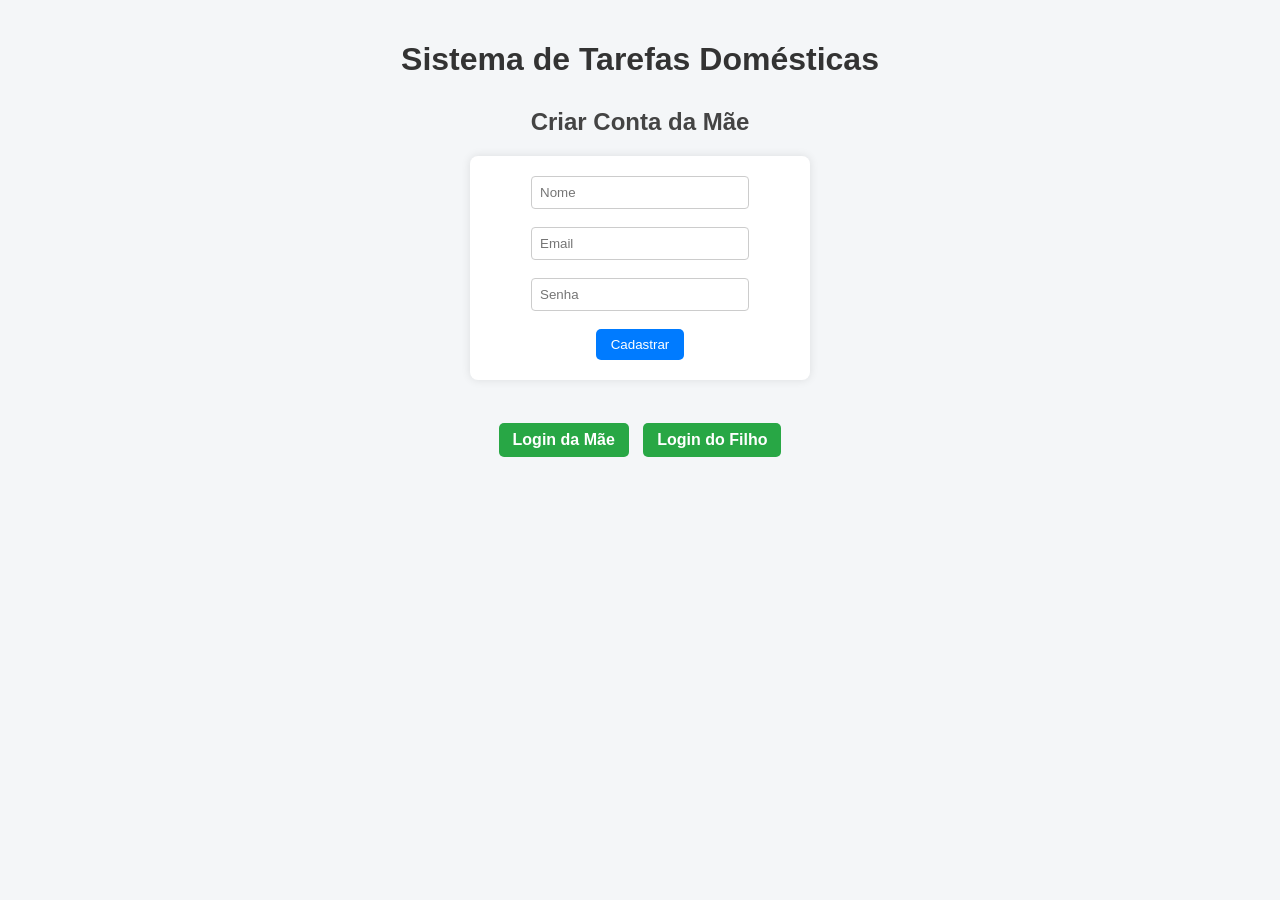
<file: public/index.html>
<!DOCTYPE html>
<html>
<head>
    <title>Sistema de Tarefas</title>
    <link rel="stylesheet" href="style.css">
</head>
<body>
    <h1>Sistema de Tarefas Domésticas</h1>

    <h2>Criar Conta da Mãe</h2>
    <form id="formMae">
        <input type="text" id="nomeMae" placeholder="Nome" required><br><br>
        <input type="email" id="emailMae" placeholder="Email" required><br><br>
        <input type="password" id="senhaMae" placeholder="Senha" required><br><br>
        <button type="submit">Cadastrar</button>
    </form>

    <br><br>

<div class="links">
    <a href="loginMae.html" class="botao-link">Login da Mãe</a>
    <a href="login.html" class="botao-link">Login do Filho</a>
</div>

    <script>
        document.getElementById('formMae').addEventListener('submit', async (e) => {
            e.preventDefault();

            const res = await fetch('/api/maes', {
                method: 'POST',
                headers: { 'Content-Type': 'application/json' },
                body: JSON.stringify({
                    nome: document.getElementById('nomeMae').value,
                    email: document.getElementById('emailMae').value,
                    senha: document.getElementById('senhaMae').value
                })
            });

            if (!res.ok) {
                alert("Erro ao cadastrar mãe");
                return;
            }

            const data = await res.json();

            alert('Conta criada com sucesso!');
            window.location.href = "loginMae.html";
        });
    </script>
</body>
</html>
</file>
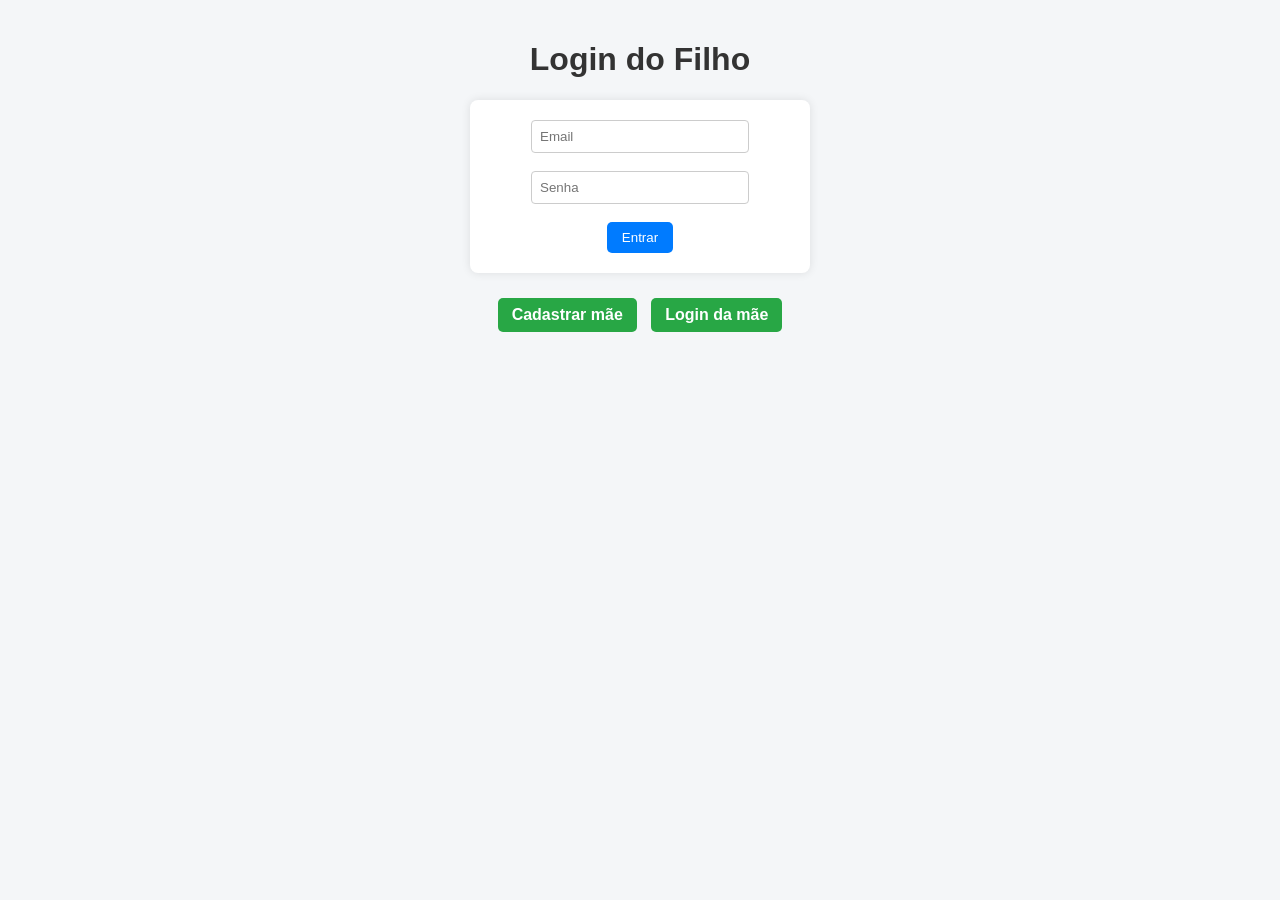
<file: public/dashboardFilho.html>
<!DOCTYPE html>
<html>
<head>
    <title>Dashboard Filho</title>
    <link rel="stylesheet" href="style.css">
</head>
<body>

<h1>Minhas Tarefas</h1>

<button onclick="logout()">Sair</button>

<ul id="listaTarefas"></ul>

<script>

document.addEventListener("DOMContentLoaded", function() {

    const filhoId = Number(localStorage.getItem('filhoId'));

    if (!filhoId) {
        window.location.href = 'login.html';
        return;
    }

    async function carregarTarefas() {

        const res = await fetch(`/api/tarefas/filho/${filhoId}`);

        if (!res.ok) {
            alert("Erro ao carregar tarefas");
            return;
        }

        const tarefas = await res.json();

        const lista = document.getElementById('listaTarefas');
        lista.innerHTML = '';

        tarefas.forEach(tarefa => {

            const li = document.createElement('li');

            li.textContent = tarefa.titulo + " - " + tarefa.descricao + " ";

            if (tarefa.concluida) {

                const span = document.createElement('span');
                span.textContent = "Concluída";
                span.style.color = "green";

                li.appendChild(span);

            } else {

                const btn = document.createElement('button');
                btn.textContent = "Concluir";

                btn.addEventListener('click', async () => {

                    btn.disabled = true; // evita clique duplo

                    const res = await fetch('/api/tarefas/concluir', {
                        method: 'PUT',
                        headers: { 'Content-Type': 'application/json' },
                        body: JSON.stringify({
                            tarefaId: tarefa.id,
                            filhoId: filhoId
                        })
                    });

                    if (!res.ok) {
                        alert("Erro ao concluir tarefa");
                        btn.disabled = false;
                        return;
                    }

                    carregarTarefas();
                });

                li.appendChild(btn);
            }

            lista.appendChild(li);

        });
    }

    window.logout = function() {
        localStorage.clear();
        window.location.href = 'login.html';
    }

    carregarTarefas();

});

</script>

</body>
</html>
</file>
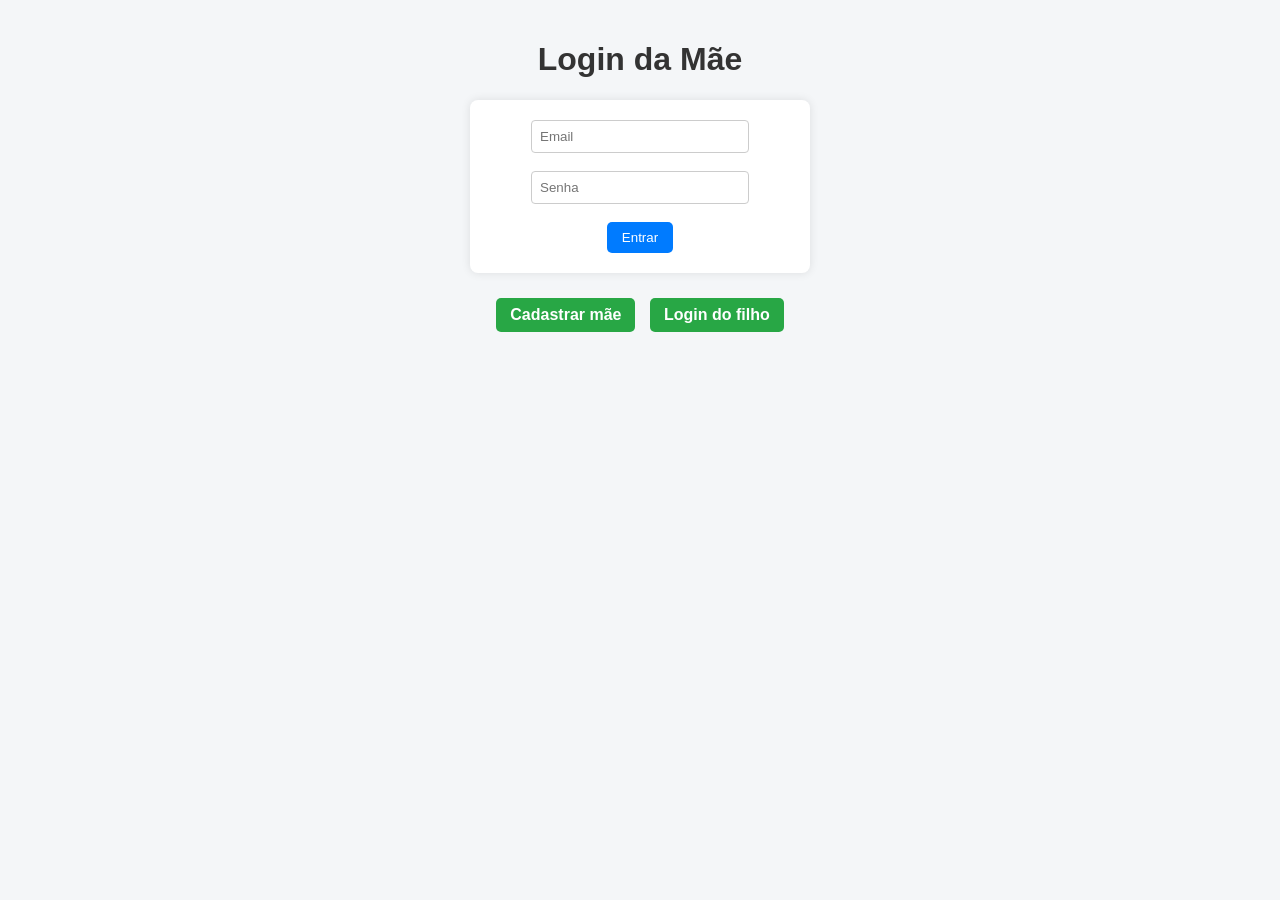
<file: public/dashboardMae.html>
<!DOCTYPE html>
<html>
<head>
    <title>Dashboard Mãe</title>
    <link rel="stylesheet" href="style.css">
</head>
<body>

<h1>Painel da Mãe</h1>

<button onclick="logout()">Sair</button>

<hr>

<h2>Cadastrar Filho</h2>
<form id="formFilho">
    <input type="text" id="nomeFilho" placeholder="Nome" required><br><br>
    <input type="email" id="emailFilho" placeholder="Email" required><br><br>
    <input type="password" id="senhaFilho" placeholder="Senha" required><br><br>
    <button type="submit">Cadastrar Filho</button>
</form>

<hr>

<h2>Criar Tarefa</h2>
<form id="tarefaForm">
    <input type="text" id="titulo" placeholder="Título" required><br><br>
    <input type="text" id="descricao" placeholder="Descrição" required><br><br>

    <select id="filhoSelect" required>
        <option value="">Selecione o filho</option>
    </select><br><br>

    <button type="submit">Criar Tarefa</button>
</form>

<hr>

<h2>Minhas Tarefas</h2>
<ul id="listaTarefas"></ul>

<script>

const maeId = Number(localStorage.getItem('maeId'));

document.addEventListener("DOMContentLoaded", function() {

    if (!maeId) {
        alert("Você precisa estar logada.");
        window.location.href = "loginMae.html";
        return;
    }

    carregarFilhos();
    carregarTarefas();

    document.getElementById('formFilho').addEventListener('submit', async (e) => {
        e.preventDefault();

        const res = await fetch('/api/filhos', {
            method: 'POST',
            headers: { 'Content-Type': 'application/json' },
            body: JSON.stringify({
                nome: document.getElementById('nomeFilho').value,
                email: document.getElementById('emailFilho').value,
                senha: document.getElementById('senhaFilho').value,
                maeId: maeId
            })
        });

        if (!res.ok) {
            alert("Erro ao cadastrar filho");
            return;
        }

        alert("Filho cadastrado com sucesso!");
        carregarFilhos();
    });

    document.getElementById('tarefaForm').addEventListener('submit', async (e) => {
        e.preventDefault();

        const res = await fetch('/api/tarefas', {
            method: 'POST',
            headers: { 'Content-Type': 'application/json' },
            body: JSON.stringify({
                titulo: document.getElementById('titulo').value,
                descricao: document.getElementById('descricao').value,
                maeId: maeId,
                filhoId: document.getElementById('filhoSelect').value
            })
        });

        if (!res.ok) {
            alert("Erro ao criar tarefa");
            return;
        }

        alert("Tarefa criada!");
        carregarTarefas();
    });

});

async function carregarFilhos() {
    const res = await fetch(`/api/filhos/mae/${maeId}`);
    const filhos = await res.json();

    const select = document.getElementById('filhoSelect');
    select.innerHTML = '<option value="">Selecione o filho</option>';

    filhos.forEach(filho => {
        const option = document.createElement('option');
        option.value = filho.id;
        option.textContent = filho.nome;
        select.appendChild(option);
    });
}

async function carregarTarefas() {
    const res = await fetch(`/api/tarefas/mae/${maeId}`);

    if (!res.ok) {
        alert("Erro ao carregar tarefas");
        return;
    }

    const tarefas = await res.json();

    const lista = document.getElementById('listaTarefas');
    lista.innerHTML = '';

    tarefas.forEach(tarefa => {
        const li = document.createElement('li');

        let status = tarefa.concluida ? "Concluída" : "Pendente";

        li.innerHTML = `
            ${tarefa.titulo} - 
            ${tarefa.descricao} - 
            ${tarefa.nome_filho} - 
            ${status}
            <button onclick="excluirTarefa(${tarefa.id})">
                Excluir
            </button>
        `;

        lista.appendChild(li);
    });
}

async function excluirTarefa(id) {
    if (!confirm("Tem certeza que deseja excluir essa tarefa?")) {
        return;
    }

    const resposta = await fetch(`/api/tarefas/${id}`, {
        method: "DELETE"
    });

    if (!resposta.ok) {
        alert("Erro ao excluir tarefa");
        return;
    }

    const dados = await resposta.json();

    alert(dados.message);

    carregarTarefas();
}

function logout() {
    localStorage.clear();
    window.location.href = "index.html";
}

</script>

</body>
</html>
</file>
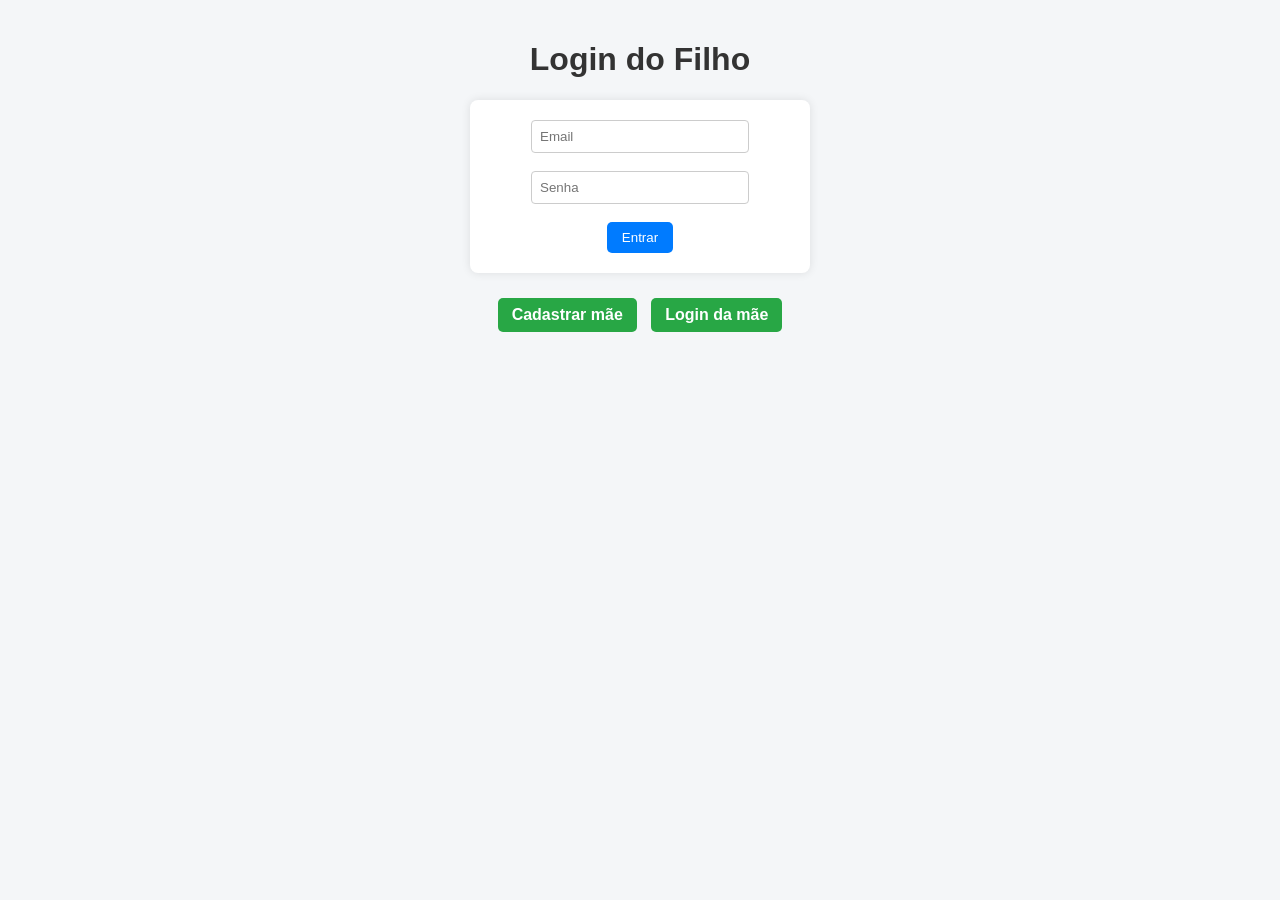
<file: public/login.html>
<!DOCTYPE html>
<html>
<head>
    <title>Login Filho</title>
    <link rel="stylesheet" href="style.css">
</head>
<body>
    <h1>Login do Filho</h1>

    <form id="loginForm">
        <input type="email" id="email" placeholder="Email" required><br><br>
        <input type="password" id="senha" placeholder="Senha" required><br><br>
        <button type="submit">Entrar</button>
    </form>

<div class="links">
    <a href="index.html" class="botao-link">Cadastrar mãe</a>
    <a href="loginMae.html" class="botao-link">Login da mãe</a>
</div>

    <script>
        document.getElementById('loginForm').addEventListener('submit', async (e) => {
            e.preventDefault();

            const res = await fetch('/api/filhos/login', {
                method: 'POST',
                headers: { 'Content-Type': 'application/json' },
                body: JSON.stringify({
                    email: document.getElementById('email').value,
                    senha: document.getElementById('senha').value
                })
            });

            if (!res.ok) {
                alert('Login inválido');
                return;
            }

            const filho = await res.json();

            localStorage.setItem('filhoId', Number(filho.id));
            localStorage.setItem('maeId', Number(filho.mae_id));

            window.location.href = 'dashboardFilho.html';
        });
    </script>
</body>
</html>
</file>
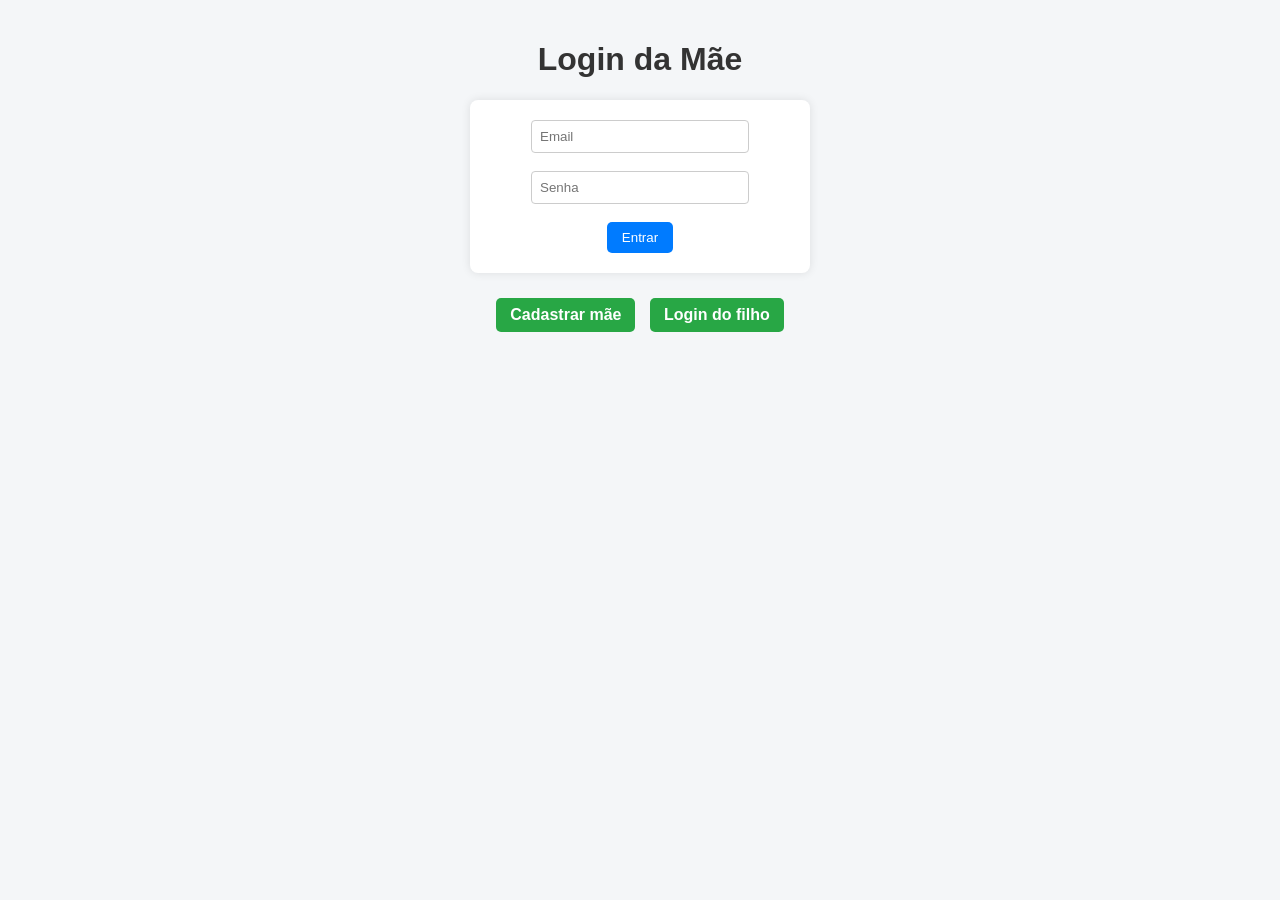
<file: public/loginMae.html>
<!DOCTYPE html>
<html>
<head>
    <title>Login Mãe</title>
    <link rel="stylesheet" href="style.css">
</head>
<body>
    <h1>Login da Mãe</h1>

    <form id="loginForm">
        <input type="email" id="email" placeholder="Email" required><br><br>
        <input type="password" id="senha" placeholder="Senha" required><br><br>
        <button type="submit">Entrar</button>
    </form>

<div class="links">
    <a href="index.html" class="botao-link">Cadastrar mãe</a>
    <a href="login.html" class="botao-link">Login do filho</a>
</div>

    <script>
        document.getElementById('loginForm').addEventListener('submit', async (e) => {
            e.preventDefault();

            const res = await fetch('/api/maes/login', {
                method: 'POST',
                headers: { 'Content-Type': 'application/json' },
                body: JSON.stringify({
                    email: document.getElementById('email').value,
                    senha: document.getElementById('senha').value
                })
            });

            if (!res.ok) {
                alert('Login inválido');
                return;
            }

            const mae = await res.json();

            localStorage.setItem('maeId', Number(mae.id));

            window.location.href = 'dashboardMae.html';
        });
    </script>
</body>
</html>
</file>
<file: public/style.css>
body {
    font-family: Arial, Helvetica, sans-serif;
    background-color: #f4f6f9;
    margin: 0;
    padding: 20px;
}

h1 {
    color: #333;
}

h2 {
    margin-top: 30px;
    color: #444;
}

form {
    background: white;
    padding: 15px;
    border-radius: 8px;
    width: 300px;
    box-shadow: 0px 0px 5px rgba(0,0,0,0.1);
}

input, select {
    width: 95%;
    padding: 8px;
    border-radius: 4px;
    border: 1px solid #ccc;
}

button {
    padding: 8px 12px;
    border: none;
    border-radius: 5px;
    background-color: #007BFF;
    color: white;
    cursor: pointer;
}

button:hover {
    background-color: #0056b3;
}

ul {
    list-style: none;
    padding: 0;
}

li {
    background: white;
    margin-bottom: 10px;
    padding: 10px;
    border-radius: 6px;
    box-shadow: 0px 0px 4px rgba(0,0,0,0.1);
}

li button {
    margin-left: 10px;
    background-color: #dc3545;
}

li button:hover {
    background-color: #a71d2a;
}

.links {
    margin-top: 20px;
}

.botao-link {
    display: inline-block;
    margin-right: 10px;
    padding: 10px 15px;
    background-color: #28a745;
    color: white;
    text-decoration: none;
    border-radius: 6px;
    font-weight: bold;
}

.botao-link:hover {
    background-color: #1e7e34;
}

button {
    padding: 8px 12px;
    border: none;
    border-radius: 6px;
    background-color: #007BFF;
    color: white;
    cursor: pointer;
}

button:hover {
    background-color: #0056b3;
}

button[onclick="logout()"] {
    background-color: #dc3545;
}

button[onclick="logout()"]:hover {
    background-color: #a71d2a;
}

h1 {
    text-align: center;
}

body {
    font-family: Arial, Helvetica, sans-serif;
    background-color: #f4f6f8;
    text-align: center;
}

form {
    background: white;
    padding: 20px;
    display: inline-block;
    border-radius: 8px;
    box-shadow: 0px 0px 10px rgba(0,0,0,0.1);
}

input {
    padding: 8px;
    width: 200px;
}

button {
    padding: 8px 15px;
    background-color: #007BFF;
    border: none;
    border-radius: 5px;
    color: white;
    cursor: pointer;
}

button:hover {
    background-color: #0056b3;
}

.links {
    margin-top: 20px;
}

.botao-link {
    display: inline-block;
    margin: 5px;
    padding: 8px 14px;
    background-color: #28a745;
    color: white;
    text-decoration: none;
    border-radius: 5px;
}

.botao-link:hover {
    background-color: #1e7e34;
}
</file>
